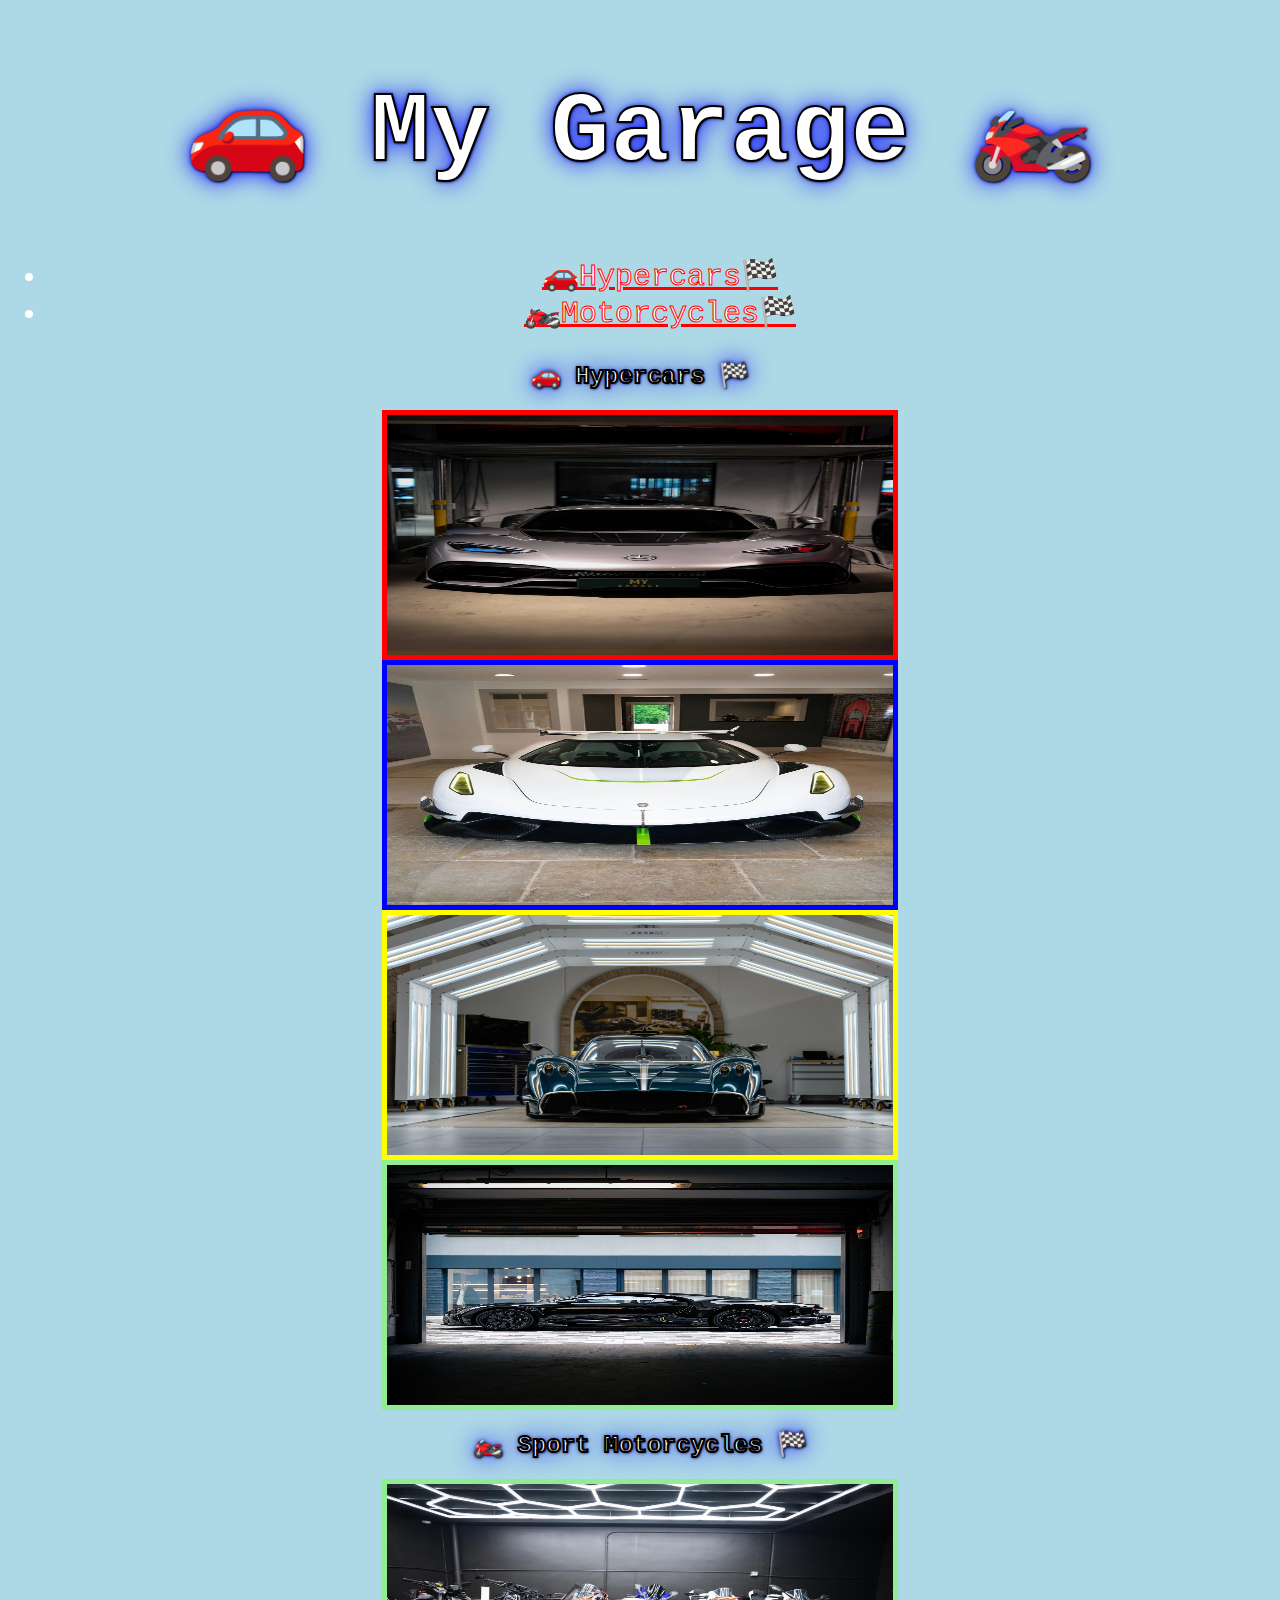
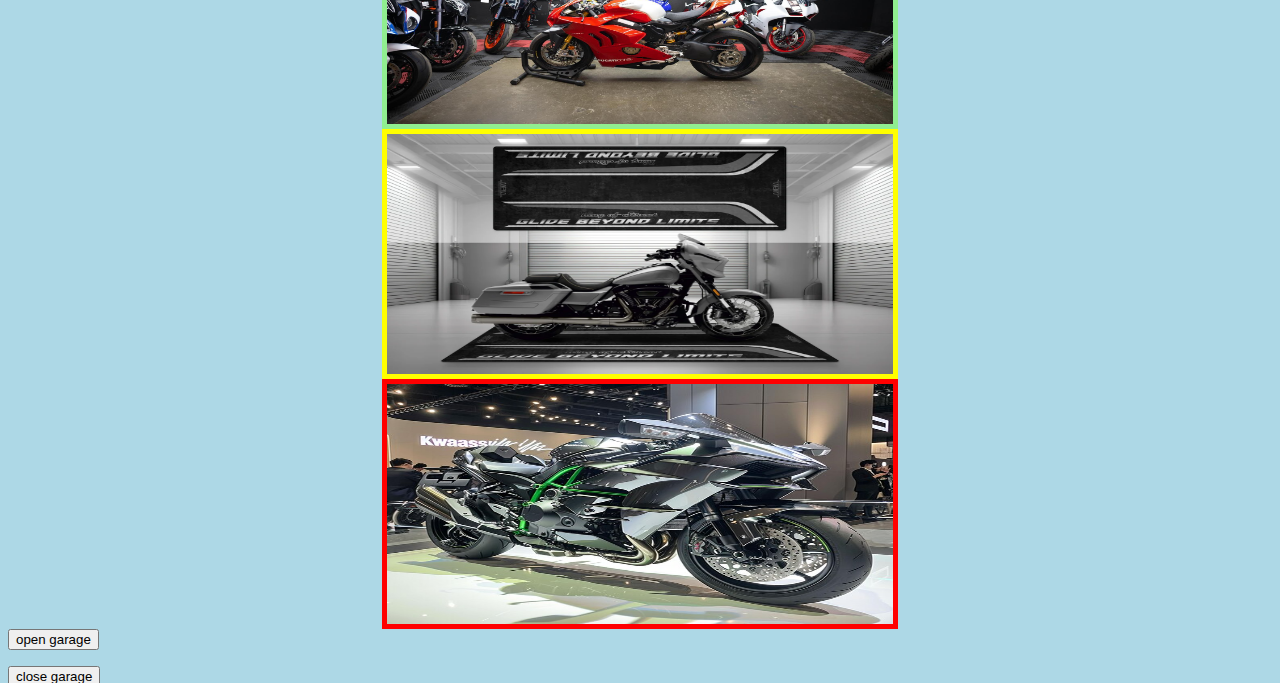
<file: index.html>
<!DOCTYPE html>
<html>
 
  <head>
    <title>🚗 My Garage 🏍️</title>
    <link rel='stylesheet' href='styles.css'>
  </head>
  
  <body>
    
   <div>
    <h1 id='title'>🚗 My Garage 🏍️</h1>
   </div>
   
   <div>
    <nav>
      <ul>
       <li><a href='./🚗Hypercars🏁'>🚗Hypercars🏁</a></li>
       <li><a href='./🏍️Motorcycles🏁'>🏍️Motorcycles🏁</a></li>
      </ul>
    </nav>
   </div>
  
   <div>
    <h2>🚗 Hypercars 🏁</h2>

    <div><img src='images/AMGone.jpg' alt='AMG ONE' height='240' class='target1'/></div>
    <div><img src="images/SportJesko.jpg" alt="Koenigsegg Jesko Absolut"  height="240" id='number1'/></div>
    
    <div><img src="images/SportHuayra.jpg" alt="Pagani Huayra R" height="240" class='target2'/></div>
    <div><img src="images/SportChiron.jpg" alt="Bugatti Chiron Sport 300+" height="240" class='target3'/></div>
  
    <h2>🏍️ Sport Motorcycles 🏁</h2>


    <img src="images/MCDucati.jpg" alt="Ducati" height="240" class='target3' />
    <img src="images/MCHarleydavidson.webp" alt="Harley Davidson" height="240" class='target2'/>
    <img src="images/MCKawasaki.jpg" alt="Kawasaki H2" height="240" class='target1' />
   </div>
   <div id='open'></div><button onclick="opengarage()">open garage</button>
   <p id='close'></p><button onclick="closegarage()">close garage</button>
  
   <script>
   document.getElementById('title').style.fontSize='100px';
   function opengarage () {
     document.getElementById('open').innerHTML='garage opened';
     document.getElementById('open').style.color= 'black';
     document.getElementById('open').style.fontSize='50px';
   }	
    function closegarage () {
     document.getElementById('close').innerHTML='garage closed';
     document.getElementById('close').style.color= 'black';
     document.getElementById('close').style.fontSize='50px';
   }
   </script>
   

 </body>
</html>
</file>
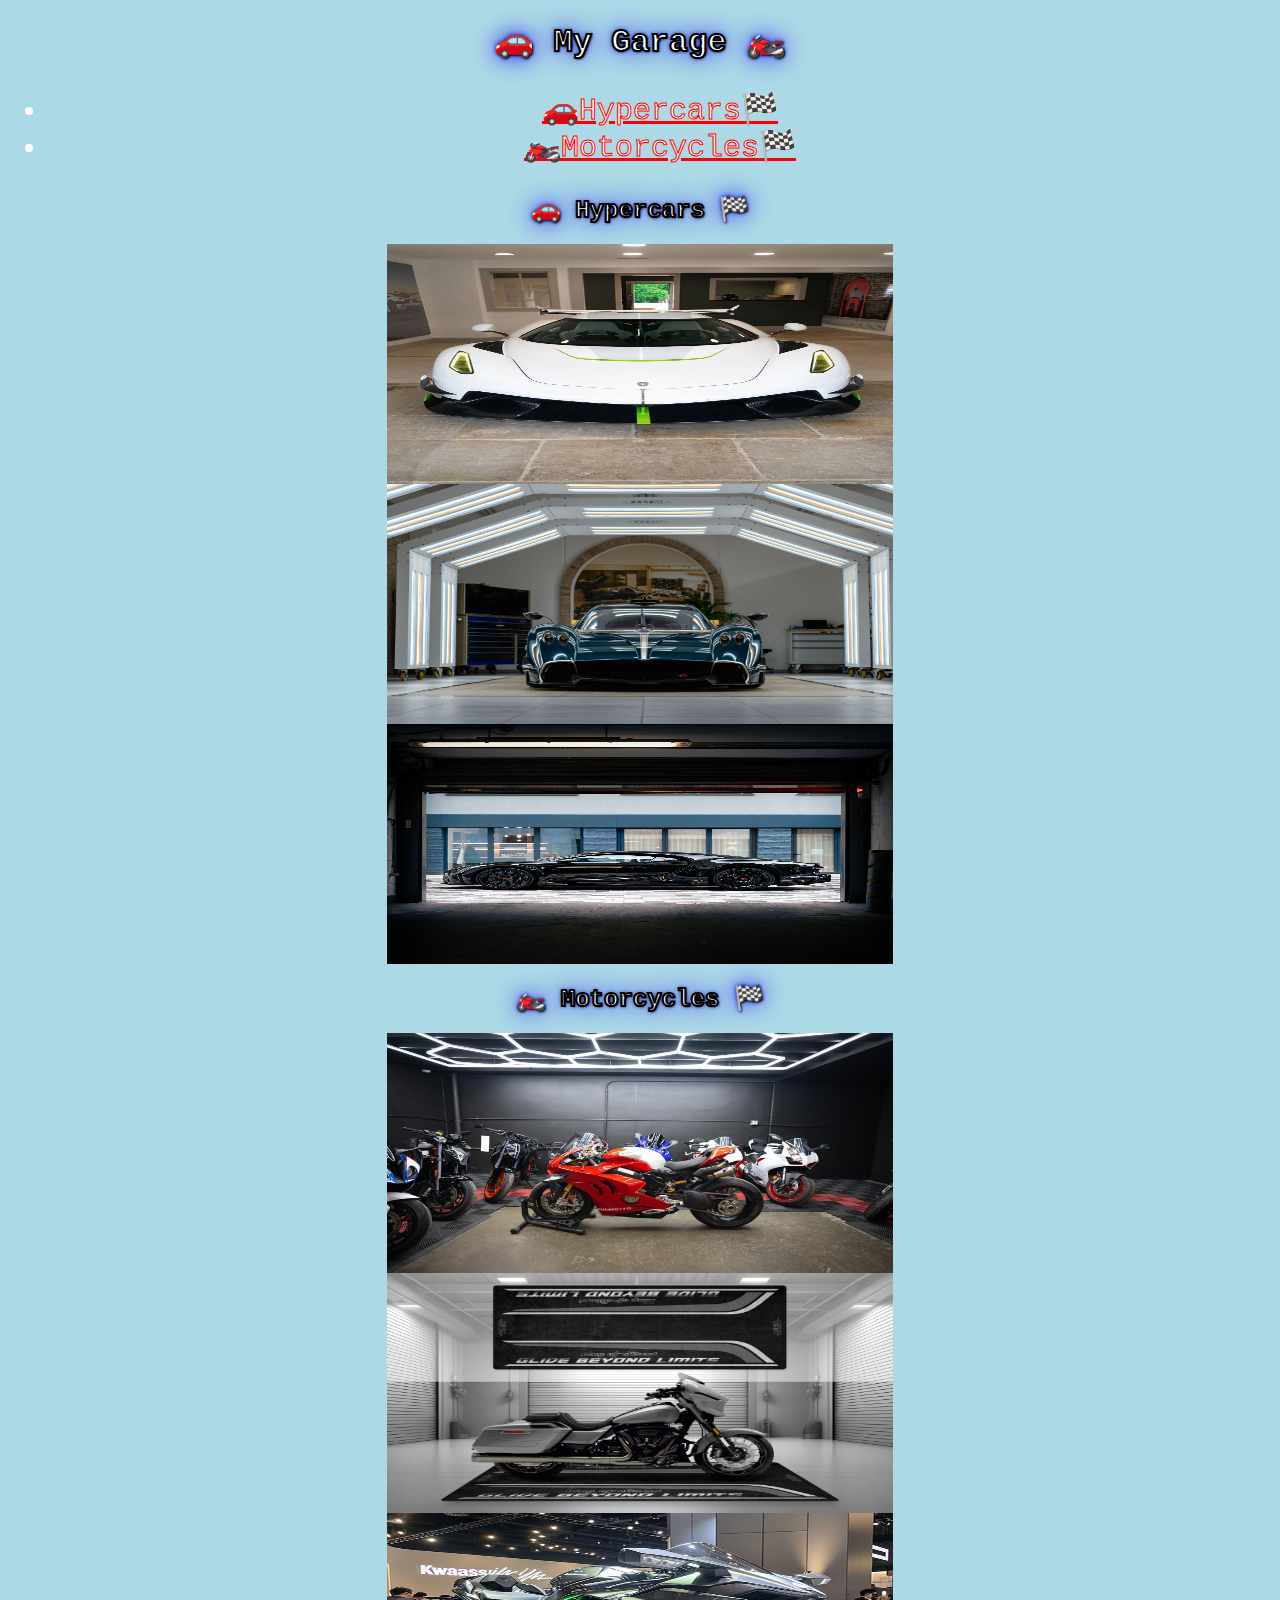
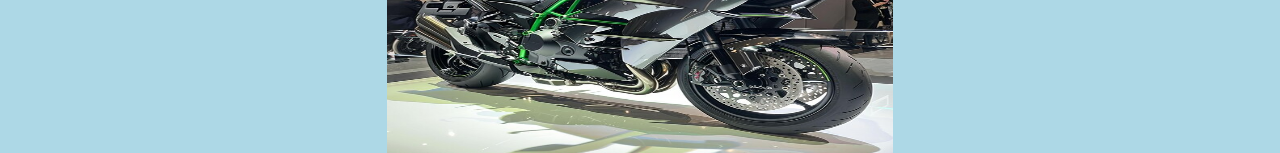
<file: TestPage.html>
<!DOCTYPE html>
<html>
 
  <head>
    <title>🚗 My Garage 🏍️</title>
    <link rel='stylesheet' href='styles.css'>
  </head>
  
  <body>
    
   <div>
    <h1>🚗 My Garage 🏍️</h1>
   </div>
   
   <div>
    <nav>
      <ul>
       <li><a href='./🚗Hypercars🏁'>🚗Hypercars🏁</a></li>
       <li><a href='./🏍️Motorcycles🏁'>🏍️Motorcycles🏁</a></li>
      </ul>
    </nav>
   </div>
  
   <div>
    <body>
    <h2>🚗 Hypercars 🏁</h2>

    <div><img src="images/SportJesko.jpg" alt="Koenigsegg Jesko Absolut"  height="240"/></div>
    <div><img src="images/SportHuayra.jpg" alt="Pagani Huayra R" height="240"/></div>
    <div><img src="images/SportChiron.jpg" alt="Bugatti Chiron Sport 300+" height="240"/></div>

   <h2>🏍️ Motorcycles 🏁</h2>


    <img src="images/MCDucati.jpg" alt="Ducati" height="240" />
    <img src="images/MCHarleydavidson.webp" alt="Harley Davidson" height="240" />
    <img src="images/MCKawasaki.jpg" alt="Kawasaki H2" height="240" />
   </div>
 </body>
</html>
</file>
<file: styles.css>
body, h1, h2, a {
  font-family: 'Lucida Console', monospace;
  color: white;
}

h1, h2 {
  -webkit-text-stroke: 2px black;
  text-align: center;
}

body {
  background-color: lightblue;
}

nav, ul {
  text-align: center;
  -webkit-text-fill-color: white;
  -webkit-text-stroke: 1px red;
  font-size: 30px;
}

h1, h2{
  color: white;
  text-shadow: 1px 1px 2px black, 0 0 25px blue, 0 0 5px darkblue;
}

.target1, .target2 {
  border: 5px solid red;
}


img {
  display: block;
  margin-left: auto;
  margin-right: auto;
  width: 40%;
}

.target2 {
  border: 5px solid yellow;
}

.target3 {
  border: 5px solid lightgreen;
}

#number1 {
  border: 5px solid blue;
}
</file>
